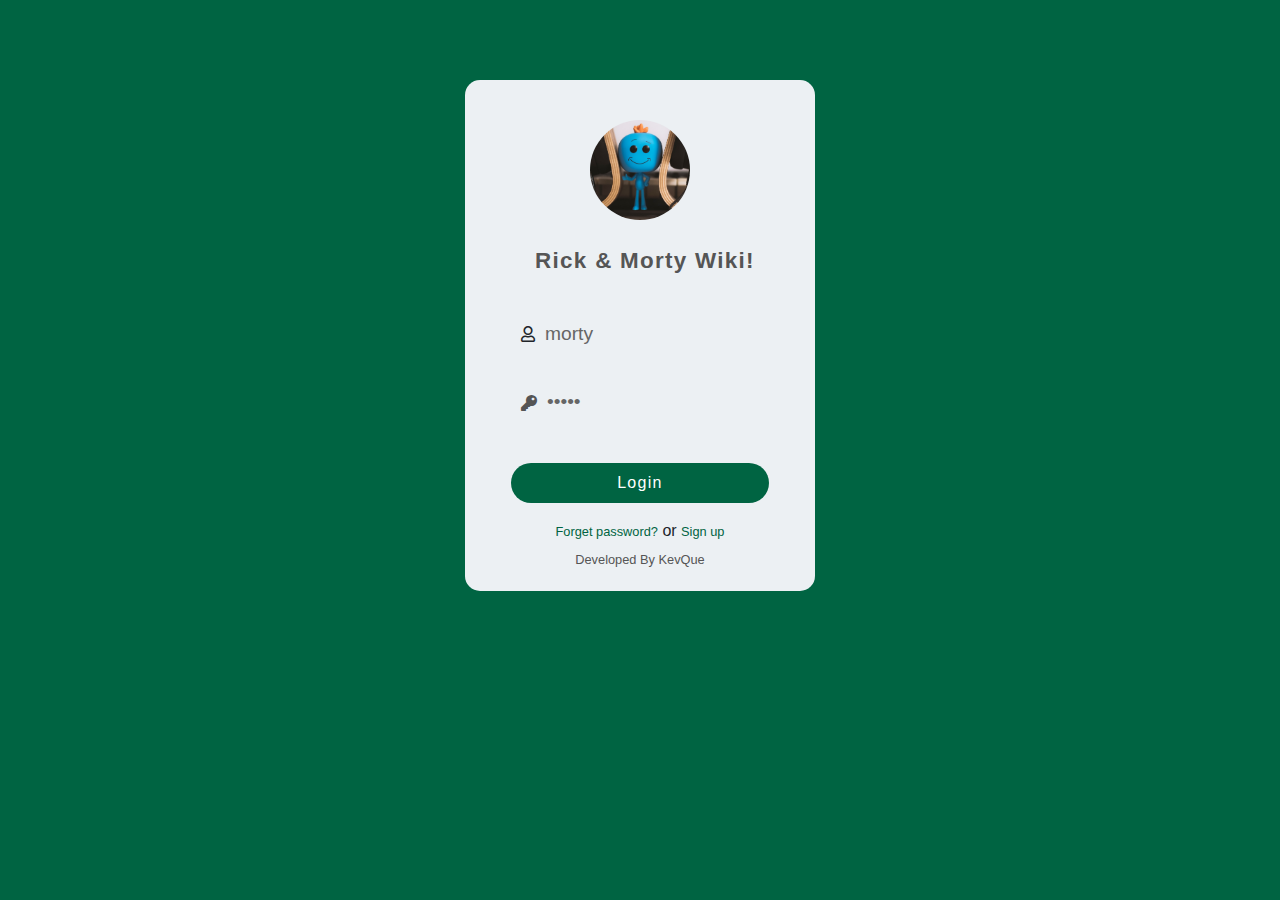
<file: index.html>
<!DOCTYPE html>
<html lang="en">
  <head>
    <meta charset="UTF-8" />
    <meta http-equiv="X-UA-Compatible" content="IE=edge" />
    <meta name="viewport" content="width=device-width, initial-scale=1.0" />
    <title>Login</title>
    <link rel="stylesheet" href="assets/css/stylesLogin.css" />
    <link
      rel="stylesheet"
      href="https://use.fontawesome.com/releases/v5.7.2/css/all.css"
    />
    <link
      rel="stylesheet"
      href="https://cdn.jsdelivr.net/npm/bootstrap@5.0.0-beta1/dist/css/bootstrap.min.css"
    />
  </head>
  <body>
    <div class="wrapper">
      <div class="logo">
        <img src="assets/img/loginCircle.jpg" alt="LoginImage" />
      </div>
      <div class="text-center mt-4 name">Rick & Morty Wiki!</div>
      <div class="p-3 mt-3">
        <div class="form-field d-flex align-items-center">
          <span class="far fa-user"></span>
          <input
            type="text"
            name="userName"
            id="userName"
            placeholder="Username"
            value="morty"
          />
        </div>
        <div class="form-field d-flex align-items-center">
          <span class="fas fa-key"></span>
          <input
            type="password"
            name="password"
            id="pwd"
            placeholder="Password"
            value="morty"
          />
        </div>
        <a href="home.html"><button class="btn mt-3">Login</button></a>
      </div>
      <div class="text-center fs-6">
        <a href="#">Forget password?</a> or <a href="#">Sign up</a>
      </div>
      <div class="text-center mt-1">
        <a href="https://github.com/kevinQ98" id="deve">Developed By KevQue</a>
      </div>
    </div>
  </body>
</html>
</file>
<file: assets/css/stylesLogin.css>
@import url("https://fonts.googleapis.com/css?family=Numans");

/* Reseting */
* {
  margin: 0;
  padding: 0;
  box-sizing: border-box;
  font-family: "Poppins", sans-serif;
}

body {
  background-color: #006442 !important;
}

.wrapper {
  max-width: 350px;
  min-height: 400px;
  margin: 80px auto;
  padding: 40px 30px 20px 30px;
  background-color: #ecf0f3;
  border-radius: 15px;
  /* box-shadow: 13px 13px 20px #cbced1, -13px -13px 20px #fff; */
}

.logo {
  width: 100px;
  margin: auto;
}

.logo img {
  width: 100%;
  height: 100px;
  object-fit: cover;
  border-radius: 50%;
  /* box-shadow: 0px 0px 3px #5f5f5f, 0px 0px 0px 5px #ecf0f3, 8px 8px 15px #a7aaa7,
    -8px -8px 15px #fff; */
}

.wrapper .name {
  font-weight: 600;
  font-size: 1.4rem;
  letter-spacing: 1.3px;
  padding-left: 10px;
  color: #555;
}

.wrapper .form-field input {
  width: 100%;
  display: block;
  border: none;
  outline: none;
  background: none;
  font-size: 1.2rem;
  color: #666;
  padding: 10px 15px 10px 10px;
  /* border: 1px solid red; */
}

.wrapper .form-field {
  padding-left: 10px;
  margin-bottom: 20px;
  border-radius: 20px;
  /* box-shadow: inset 8px 8px 8px #cbced1, inset -8px -8px 8px #fff; */
}

.wrapper .form-field .fas {
  color: #555;
}

.wrapper .btn {
  box-shadow: none;
  width: 100%;
  height: 40px;
  background-color: #006442;
  color: #fff;
  border-radius: 25px;
  /* box-shadow: 3px 3px 3px #b1b1b1, -3px -3px 3px #fff; */
  letter-spacing: 1.3px;
}

.wrapper .btn:hover {
  background-color: #26a65b;
}

.wrapper a {
  text-decoration: none;
  font-size: 0.8rem;
  color: #006442;
}

.wrapper a:hover {
  color: #006442;
}

#deve {
  color: #555;
}

@media (max-width: 380px) {
  .wrapper {
    margin: 30px 20px;
    padding: 40px 15px 15px 15px;
  }
}
</file>
